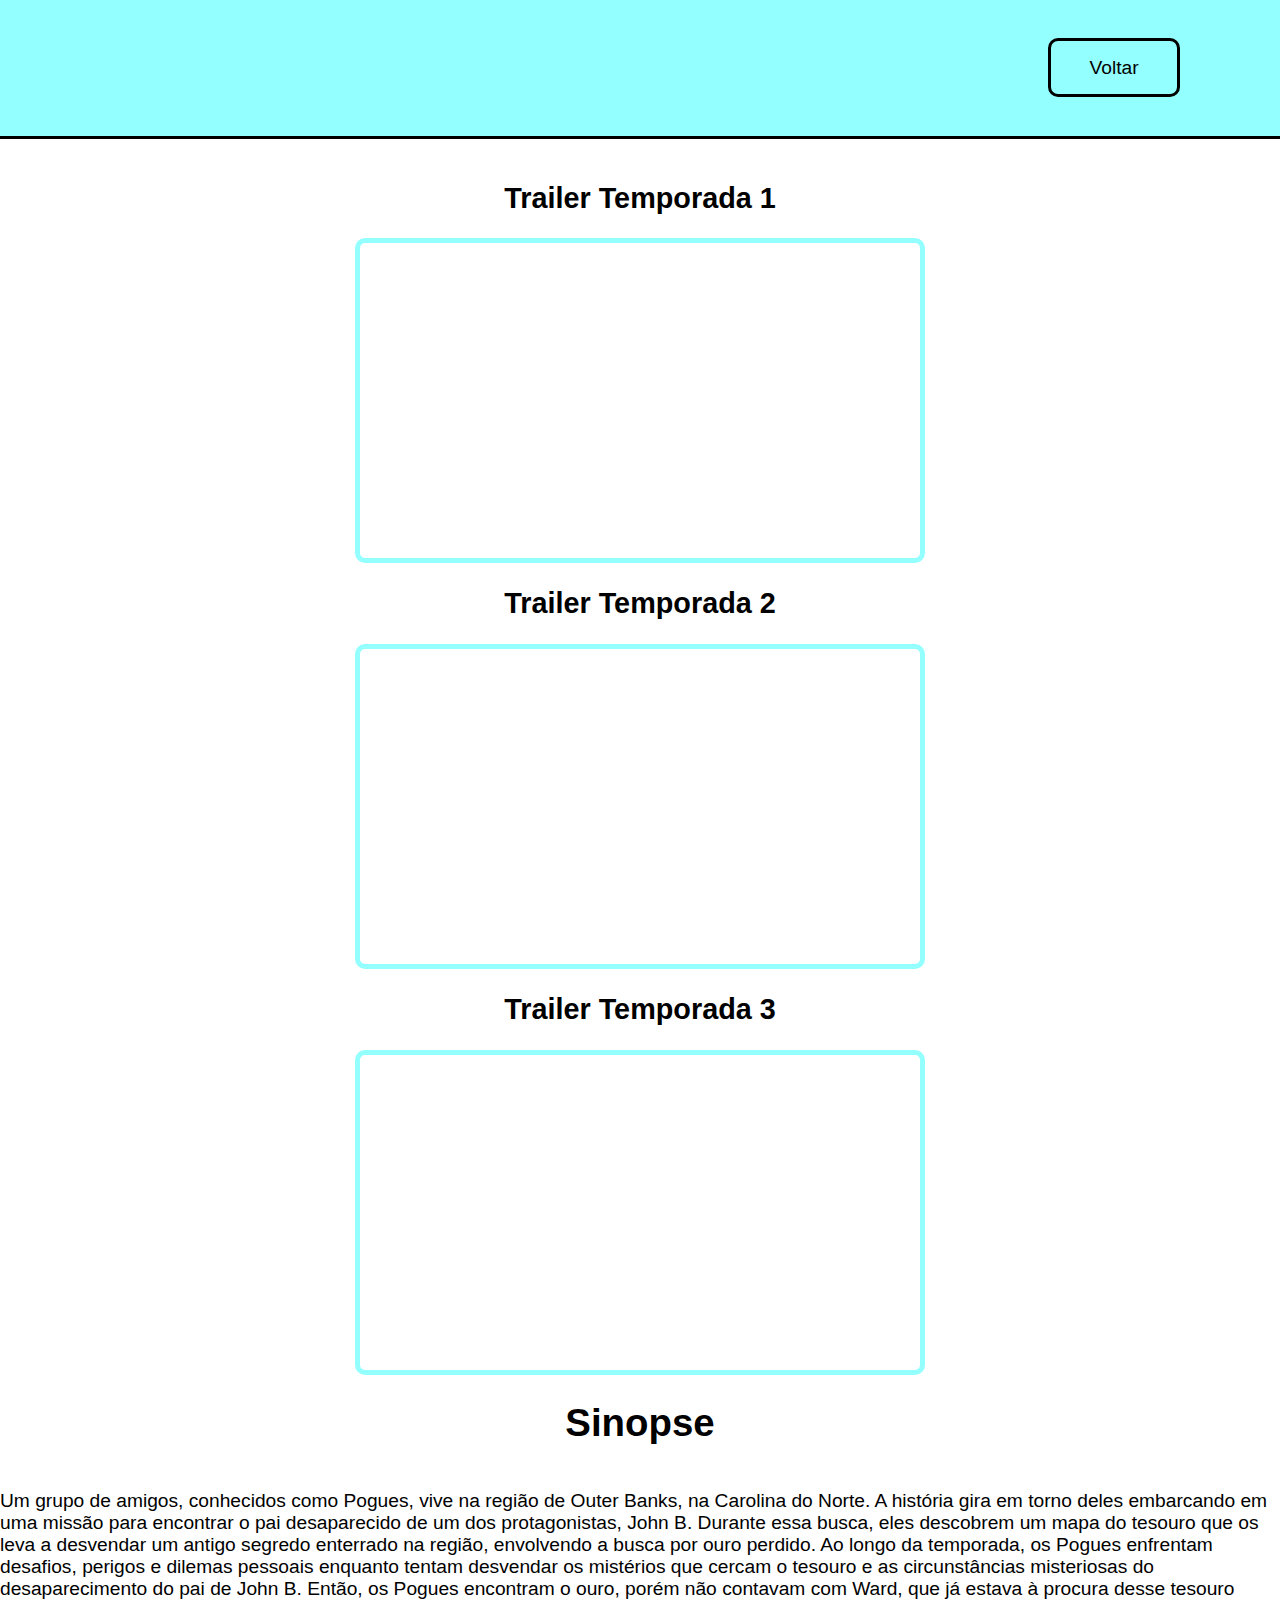
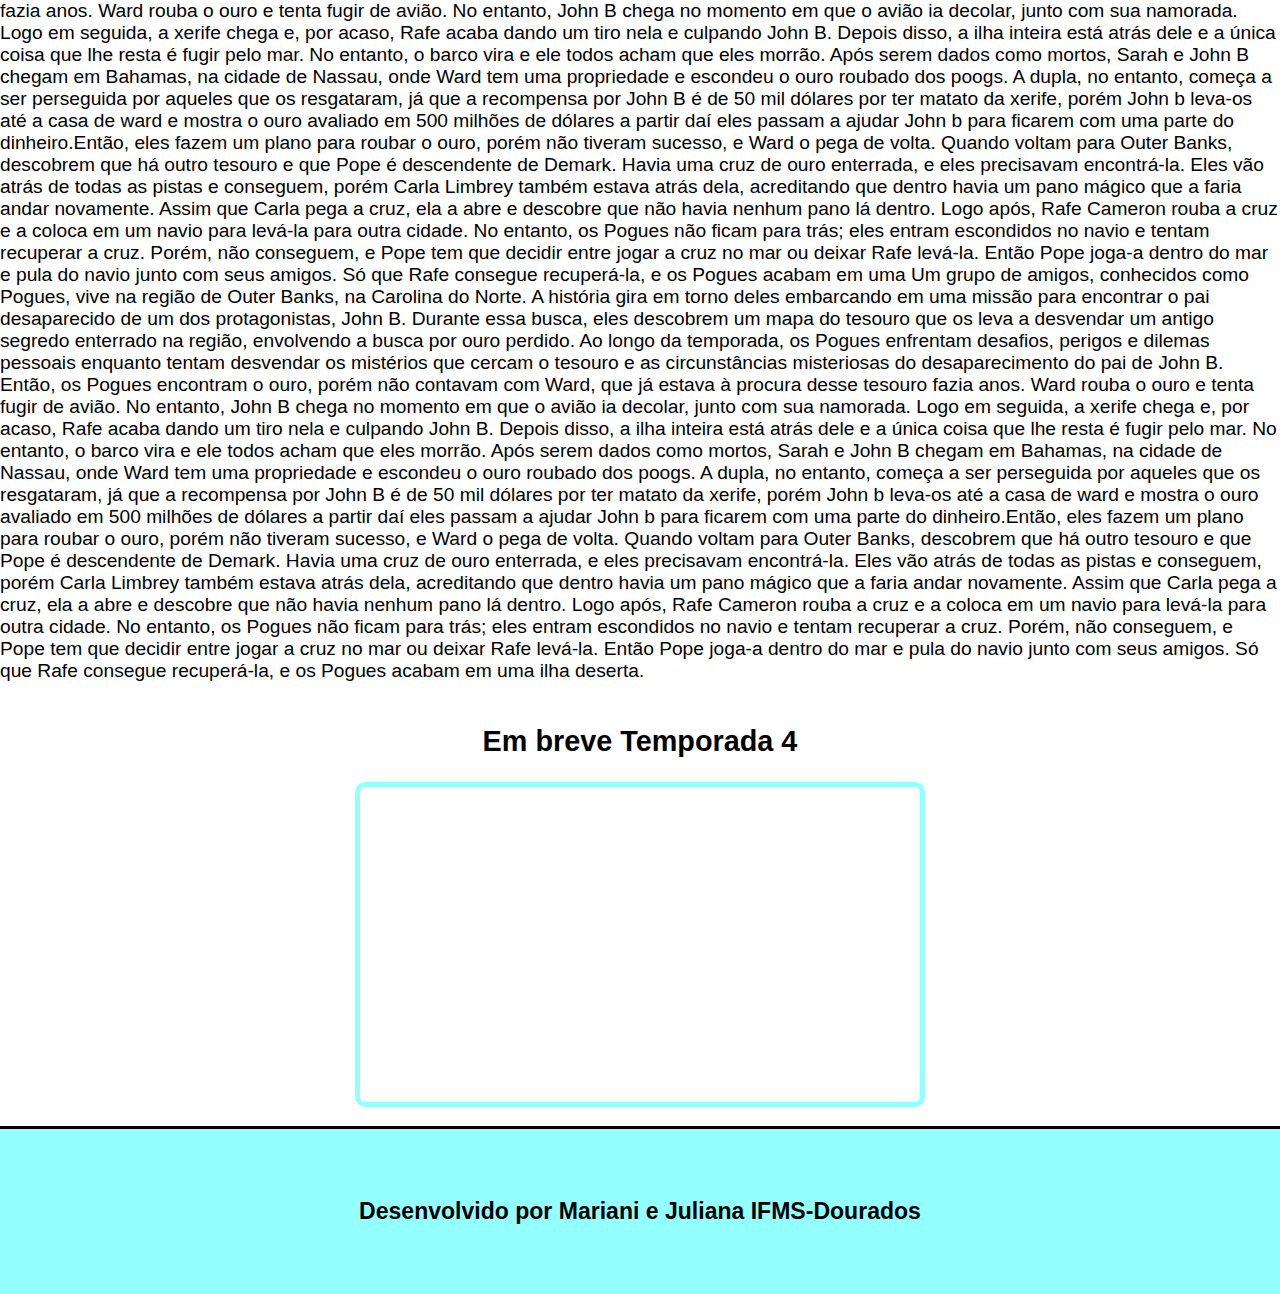
<file: sinopse.html>
<!DOCTYPE html>
<html lang="pt-br">

<head>
    <meta charset="UTF-8">
    <meta name="viewport" content="width=device-width, initial-scale=1.0">
    <link rel="stylesheet" href="style.css">
    <title>Outer Banks</title>
</head>

<body>
    <header>
        <div class="btn">
            <a href="index.html">
                <button>Voltar</button>
            </a>
        </div>
    </header>
    <main>
        <h2>Trailer Temporada 1</h2>
        <iframe width="560" height="315" src="https://www.youtube.com/embed/SqLHo7bIddY?si=usROnyY5KyihwBUF"
            title="YouTube video player" frameborder="0"
            allow="accelerometer; autoplay; clipboard-write; encrypted-media; gyroscope; picture-in-picture; web-share"
            referrerpolicy="strict-origin-when-cross-origin" allowfullscreen></iframe>
        <h2>Trailer Temporada 2</h2>
        <iframe width="560" height="315" src="https://www.youtube.com/embed/slC_drCw1dA?si=tHsMwZ6pKUr9G_of"
            title="YouTube video player" frameborder="0"
            allow="accelerometer; autoplay; clipboard-write; encrypted-media; gyroscope; picture-in-picture; web-share"
            referrerpolicy="strict-origin-when-cross-origin" allowfullscreen></iframe>
        <h2>Trailer Temporada 3</h2>
        <iframe width="560" height="315" src="https://www.youtube.com/embed/SuqZPVPxsZE?si=NF6G0P8Vl91qjYuh"
            title="YouTube video player" frameborder="0"
            allow="accelerometer; autoplay; clipboard-write; encrypted-media; gyroscope; picture-in-picture; web-share"
            referrerpolicy="strict-origin-when-cross-origin" allowfullscreen></iframe>
            <h1>Sinopse</h1>
            <p>Um grupo de amigos, conhecidos como Pogues, vive na região de Outer Banks, na Carolina do Norte. A história gira em torno deles embarcando em uma missão para encontrar o pai desaparecido de um dos protagonistas, John B. Durante essa busca, eles descobrem um mapa do tesouro que os leva a desvendar um antigo segredo enterrado na região, envolvendo a busca por ouro perdido. Ao longo da temporada, os Pogues enfrentam desafios, perigos e dilemas pessoais enquanto tentam desvendar os mistérios que cercam o tesouro e as circunstâncias misteriosas do desaparecimento do pai de John B. Então, os Pogues encontram o ouro, porém não contavam com Ward, que já estava à procura desse tesouro fazia anos. Ward rouba o ouro e tenta fugir de avião. No entanto, John B chega no momento em que o avião ia decolar, junto com sua namorada. Logo em seguida, a xerife chega e, por acaso, Rafe acaba dando um tiro nela e culpando John B. Depois disso, a ilha inteira está atrás dele e a única coisa que lhe resta é fugir pelo mar. No entanto, o barco vira e ele todos acham que eles morrão. Após serem dados como mortos, Sarah e John B chegam em Bahamas, na cidade de Nassau, onde Ward tem uma propriedade e escondeu o ouro roubado dos poogs. A dupla, no entanto, começa a ser perseguida por aqueles que os resgataram, já que a recompensa por John B é de 50 mil dólares por ter matato da xerife, porém John b leva-os até a casa de ward e mostra o ouro avaliado em 500 milhões de dólares a partir daí eles passam a ajudar John b para ficarem com uma parte do dinheiro.Então, eles fazem um plano para roubar o ouro, porém não tiveram sucesso, e Ward o pega de volta. Quando voltam para Outer Banks, descobrem que há outro tesouro e que Pope é descendente de Demark. Havia uma cruz de ouro enterrada, e eles precisavam encontrá-la. Eles vão atrás de todas as pistas e conseguem, porém Carla Limbrey também estava atrás dela, acreditando que dentro havia um pano mágico que a faria andar novamente. Assim que Carla pega a cruz, ela a abre e descobre que não havia nenhum pano lá dentro. Logo após, Rafe Cameron rouba a cruz e a coloca em um navio para levá-la para outra cidade. No entanto, os Pogues não ficam para trás; eles entram escondidos no navio e tentam recuperar a cruz. Porém, não conseguem, e Pope tem que decidir entre jogar a cruz no mar ou deixar Rafe levá-la. Então Pope joga-a dentro do mar e pula do navio junto com seus amigos. Só que Rafe consegue recuperá-la, e os Pogues acabam em uma Um grupo de amigos, conhecidos como Pogues, vive na região de Outer Banks, na Carolina do Norte. A história gira em torno deles embarcando em uma missão para encontrar o pai desaparecido de um dos protagonistas, John B. Durante essa busca, eles descobrem um mapa do tesouro que os leva a desvendar um antigo segredo enterrado na região, envolvendo a busca por ouro perdido. Ao longo da temporada, os Pogues enfrentam desafios, perigos e dilemas pessoais enquanto tentam desvendar os mistérios que cercam o tesouro e as circunstâncias misteriosas do desaparecimento do pai de John B. Então, os Pogues encontram o ouro, porém não contavam com Ward, que já estava à procura desse tesouro fazia anos. Ward rouba o ouro e tenta fugir de avião. No entanto, John B chega no momento em que o avião ia decolar, junto com sua namorada. Logo em seguida, a xerife chega e, por acaso, Rafe acaba dando um tiro nela e culpando John B. Depois disso, a ilha inteira está atrás dele e a única coisa que lhe resta é fugir pelo mar. No entanto, o barco vira e ele todos acham que eles morrão. Após serem dados como mortos, Sarah e John B chegam em Bahamas, na cidade de Nassau, onde Ward tem uma propriedade e escondeu o ouro roubado dos poogs. A dupla, no entanto, começa a ser perseguida por aqueles que os resgataram, já que a recompensa por John B é de 50 mil dólares por ter matato da xerife, porém John b leva-os até a casa de ward e mostra o ouro avaliado em 500 milhões de dólares a partir daí eles passam a ajudar John b para ficarem com uma parte do dinheiro.Então, eles fazem um plano para roubar o ouro, porém não tiveram sucesso, e Ward o pega de volta. Quando voltam para Outer Banks, descobrem que há outro tesouro e que Pope é descendente de Demark. Havia uma cruz de ouro enterrada, e eles precisavam encontrá-la. Eles vão atrás de todas as pistas e conseguem, porém Carla Limbrey também estava atrás dela, acreditando que dentro havia um pano mágico que a faria andar novamente. Assim que Carla pega a cruz, ela a abre e descobre que não havia nenhum pano lá dentro. Logo após, Rafe Cameron rouba a cruz e a coloca em um navio para levá-la para outra cidade. No entanto, os Pogues não ficam para trás; eles entram escondidos no navio e tentam recuperar a cruz. Porém, não conseguem, e Pope tem que decidir entre jogar a cruz no mar ou deixar Rafe levá-la. Então Pope joga-a dentro do mar e pula do navio junto com seus amigos. Só que Rafe consegue recuperá-la, e os Pogues acabam em uma ilha deserta.</p>
        <h2>Em breve Temporada 4</h2>
        <iframe width="560" height="315" src="https://www.youtube.com/embed/Ajs5z6gSHRk?si=CKBV12UkC-XHifuZ"
            title="YouTube video player" frameborder="0"
            allow="accelerometer; autoplay; clipboard-write; encrypted-media; gyroscope; picture-in-picture; web-share"
            referrerpolicy="strict-origin-when-cross-origin" allowfullscreen></iframe>
    </main>
    <footer>
        <p>Desenvolvido por Mariani e Juliana IFMS-Dourados</p>
    </footer>
</body>

</html>
</file>
<file: style.css>
body {
    font-family: Arial, Helvetica, sans-serif;
    margin: 0;
    padding: 0;
    font-size: 1.2em;
}

header {
    display: flex;
    justify-content: space-around;
    padding: 2em 0;
    justify-content: flex-end;
    align-items: flex-end;
    background-color: rgba(0, 255, 255, 0.42);
    border-bottom: #000 solid 3px;
}

.btn {
    margin-right: 100px;
}

.btn button {
    border: #000 solid 3px;
    padding: 0.8em 2em;
    border-radius: 10px;
    font-size: 1em;
    background: none;
}

footer {
    display: flex;
    align-items: center;
    justify-content: center;
    background-color: rgba(0, 255, 255, 0.42);
    padding: 2em 0;
    font-size: 1.2em;
    font-weight: 700;
    border-top: #000 solid 3px;
}

a {
    text-decoration: none;
}

main {
    padding: 1em 0;
    display: flex;
    flex-direction: column;
    align-items: center;
}

.slide {
    display: flex;
    align-items: center;
    justify-content: space-around;
}

.slide img {
    width: 25%;
    height: auto;
    border-radius: 10px;
    border: rgba(0, 255, 255, 0.42) solid 5px;
}

.diretor {
    display: flex;
    flex-direction: column;
    align-items: center;
    justify-content: center;
    text-align: center;
    padding: 3em 20em;
}

.diretor h2 {
    font-size: 1.6em;
    background-color: rgba(0, 255, 255, 0.42);
    padding: 0.5em;
    border-radius: 10px 10px 10px 0;
    border: #000 solid 3px;
}

.diretor img {
    border-radius: 10px;
    border: rgba(0, 255, 255, 0.42) solid 5px;
}

.elenco {
    display: flex;
    flex-direction: column;
    align-items: center;
    justify-content: center;
}

.card {
    display: flex;
    justify-content: space-around;
    padding: 5em 0;
}

.card img {
    border-radius: 10px;
    border: rgba(0, 255, 255, 0.42) solid 5px;
}

.linha {
    border: #000 solid 5px;
    border-radius: 99px;
}

.text {
    width: 50%;
}

iframe {
    border-radius: 10px;
    border: rgba(0, 255, 255, 0.42) solid 5px;
}
</file>
